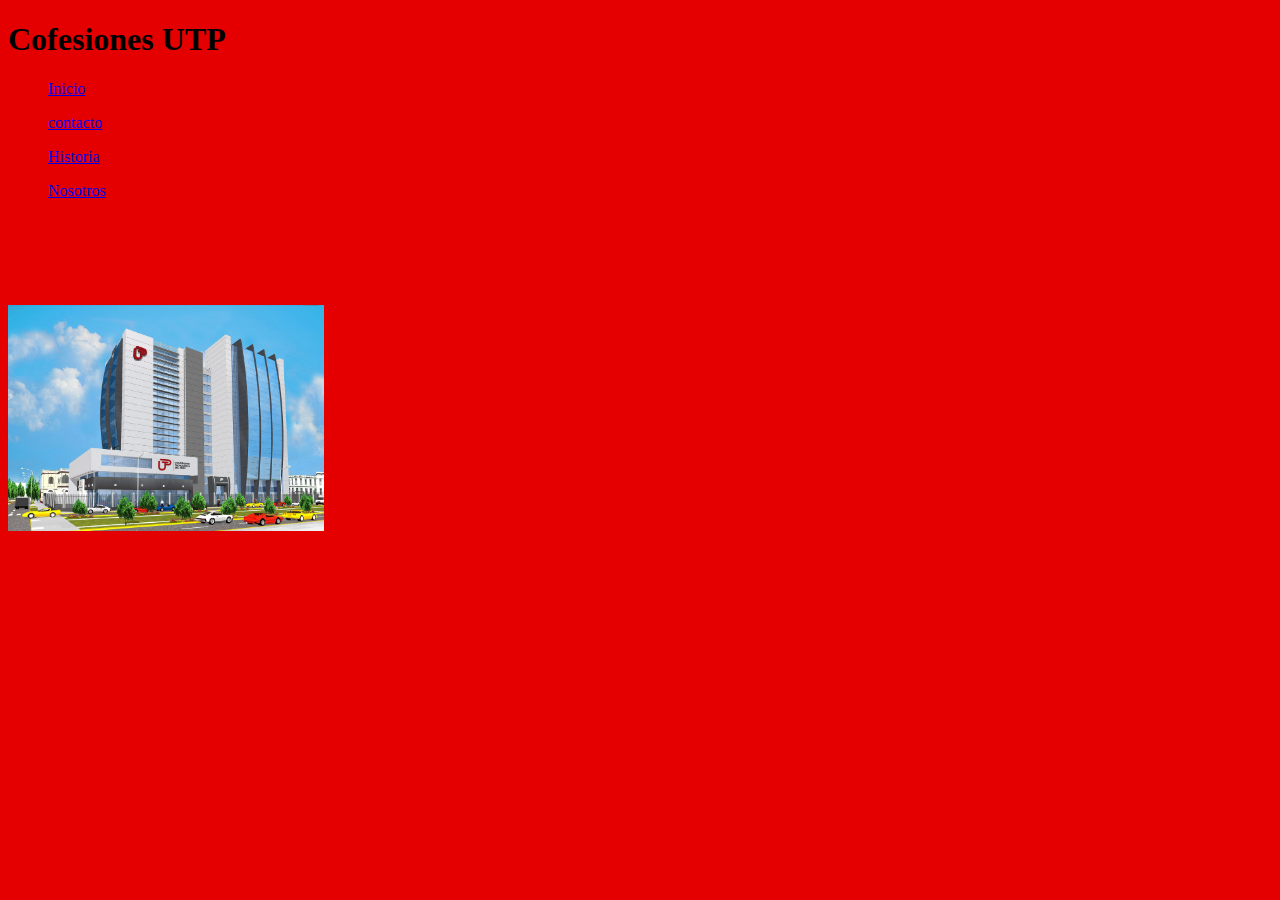
<file: INDEX.html>
<!DOCTYPE html>
<html lang="eS">
<head>
    <meta charset="UTF-8">
    <meta name="viewport" content="width=device-width, initial-scale=1.0">
    <title>Confesiones UTP</title>
    <link rel="stylesheet" href="./stayles/css.css">
</head>
<body>
    <H1>Cofesiones UTP</H1>
    <li>
        <ul> <a href="./INDEX.html">Inicio</a></ul>
        <ul> <a href="./Data/contacto.html">contacto</a></ul>
        <ul><a href="./Data/historia.html">Historia</a></ul>
        <ul><a href="./Data/Nosotros.html">Nosotros</a></ul>
    </li>

    <img src="./images/imgane de la utp 2016.jpg" alt="" width="25%">

    <iframe width="560" height="315" src="https://www.youtube.com/embed/8JopVItb7l8?si=vmxCkZw_vVUUF7S1" title="YouTube video player" frameborder="0" allow="accelerometer; autoplay; clipboard-write; encrypted-media; gyroscope; picture-in-picture; web-share" referrerpolicy="strict-origin-when-cross-origin" allowfullscreen></iframe>
    
</body>
</html>
</file>
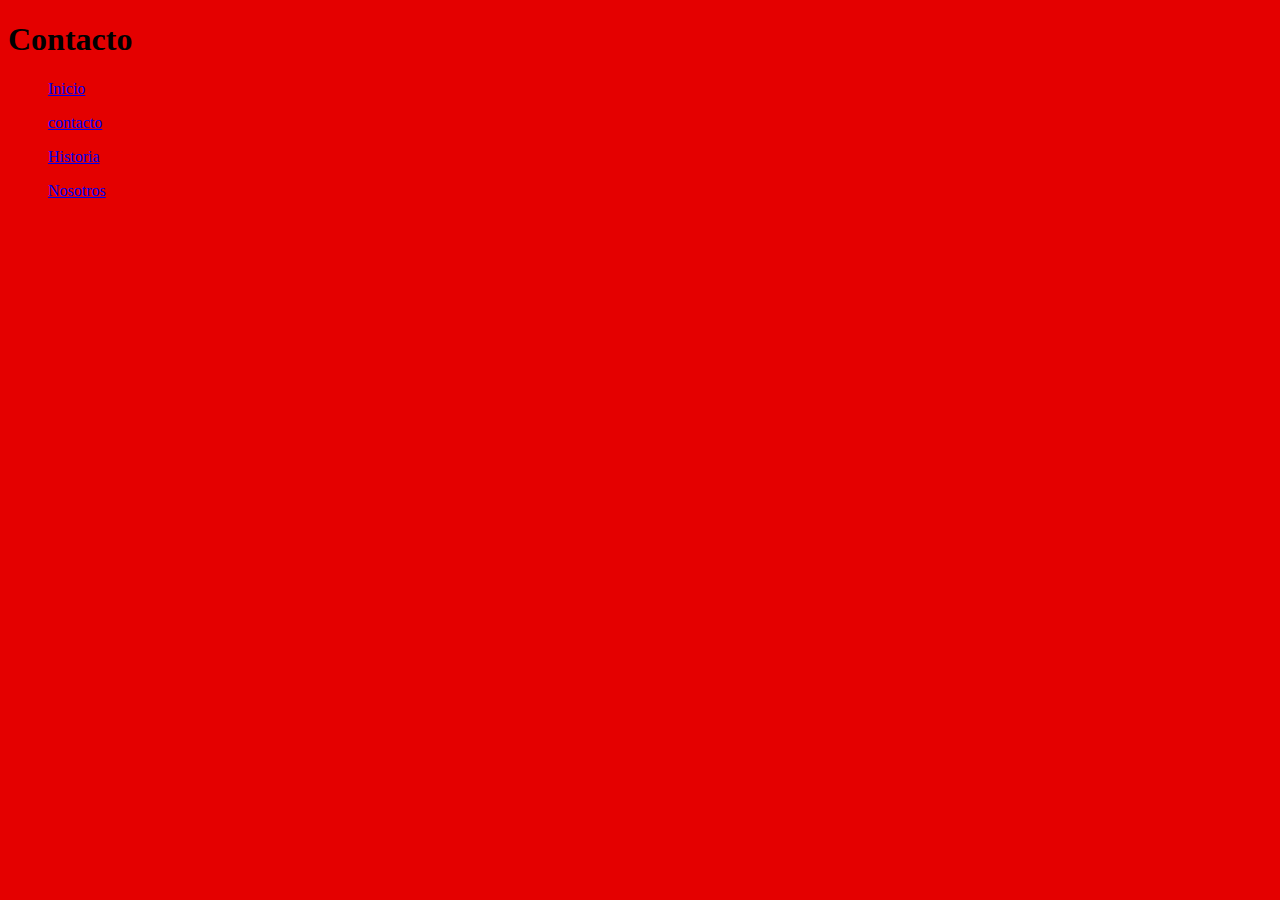
<file: Data/contacto.html>
<!DOCTYPE html>
<html lang="eS">
<head>
    <meta charset="UTF-8">
    <meta name="viewport" content="width=device-width, initial-scale=1.0">
    <title>Contacto</title>
    <link rel="stylesheet" href="../stayles/css.css">
</head>
<H1>Contacto</H1>
<li>
    <ul> <a href="../INDEX.html">Inicio</a></ul>
    <ul> <a href="./contacto.html">contacto</a></ul>
    <ul><a href="./historia.html">Historia</a></ul>
    <ul><a href="./Nosotros.html">Nosotros</a></ul>
</li>

</html>
</file>
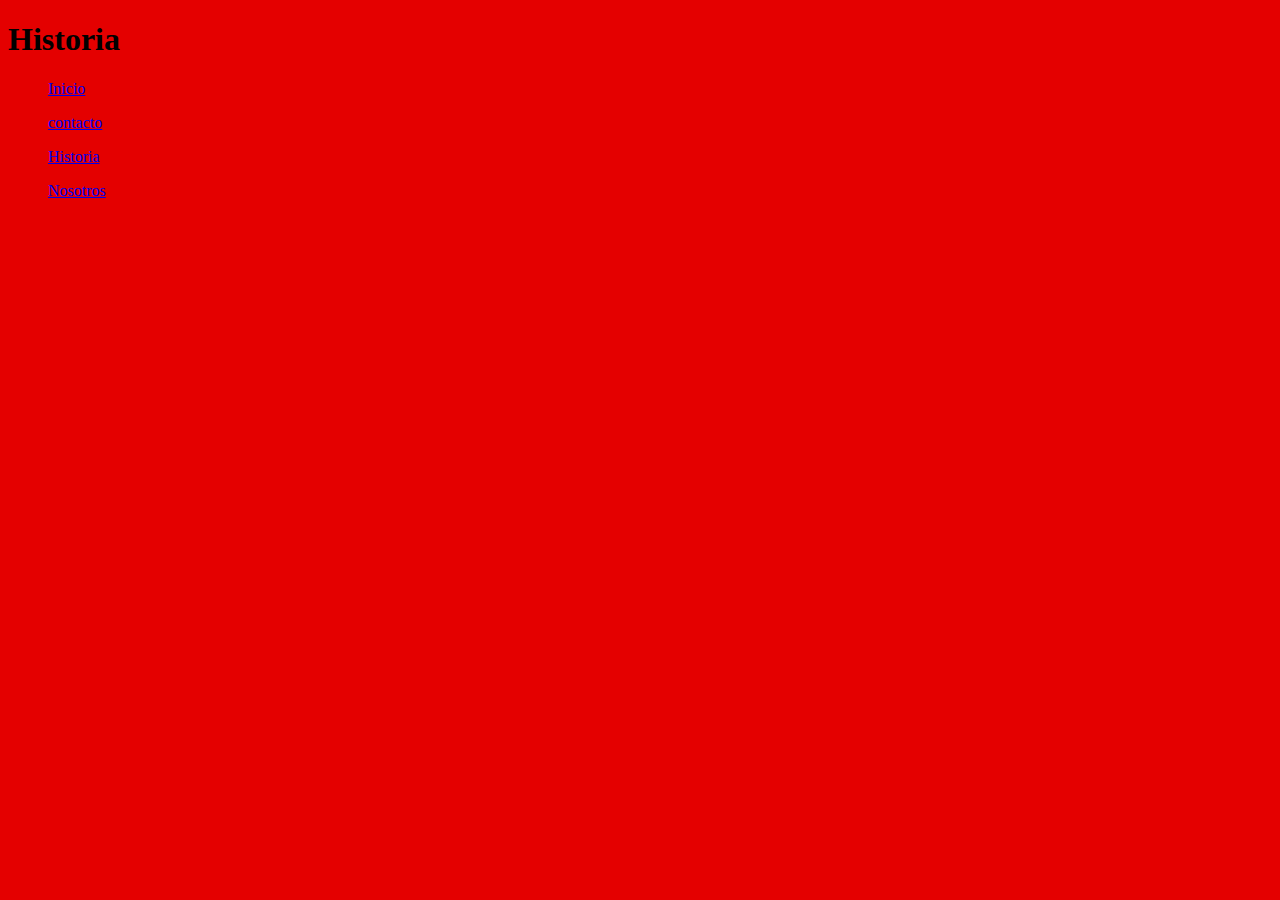
<file: Data/historia.html>
<!DOCTYPE html>
<html lang="eS">
<head>
    <meta charset="UTF-8">
    <meta name="viewport" content="width=device-width, initial-scale=1.0">
    <title>Historia</title>
    <link rel="stylesheet" href="../stayles/css.css">
</head>
<H1>Historia</H1>
<li>
    <ul> <a href="../INDEX.html">Inicio</a></ul>
    <ul> <a href="./contacto.html">contacto</a></ul>
    <ul><a href="./historia.html">Historia</a></ul>
    <ul><a href="./Nosotros.html">Nosotros</a></ul>
</li>

</html>
</file>
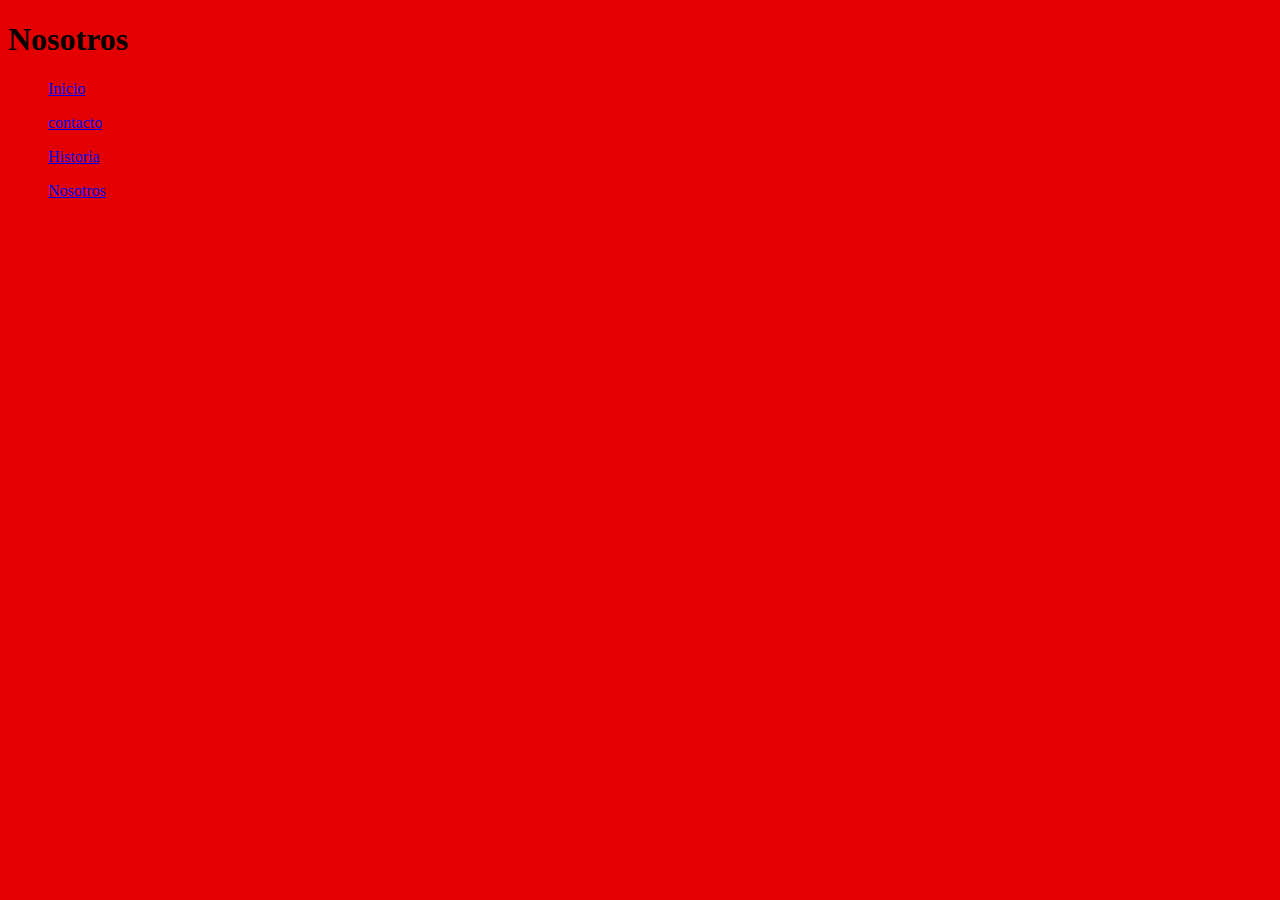
<file: Data/Nosotros.html>
<!DOCTYPE html>
<html lang="eS">
<head>
    <meta charset="UTF-8">
    <meta name="viewport" content="width=device-width, initial-scale=1.0">
    <title>Nosotros</title>
    <link rel="stylesheet" href="../stayles/css.css">
</head>
<H1>Nosotros</H1>
<li>
    <ul> <a href="../INDEX.html">Inicio</a></ul>
    <ul> <a href="./contacto.html">contacto</a></ul>
    <ul><a href="./historia.html">Historia</a></ul>
    <ul><a href="./Nosotros.html">Nosotros</a></ul>
</li>

</html>
</file>
<file: stayles/css.css>
body{
    background-color: rgb(228, 0, 0);
}
</file>
